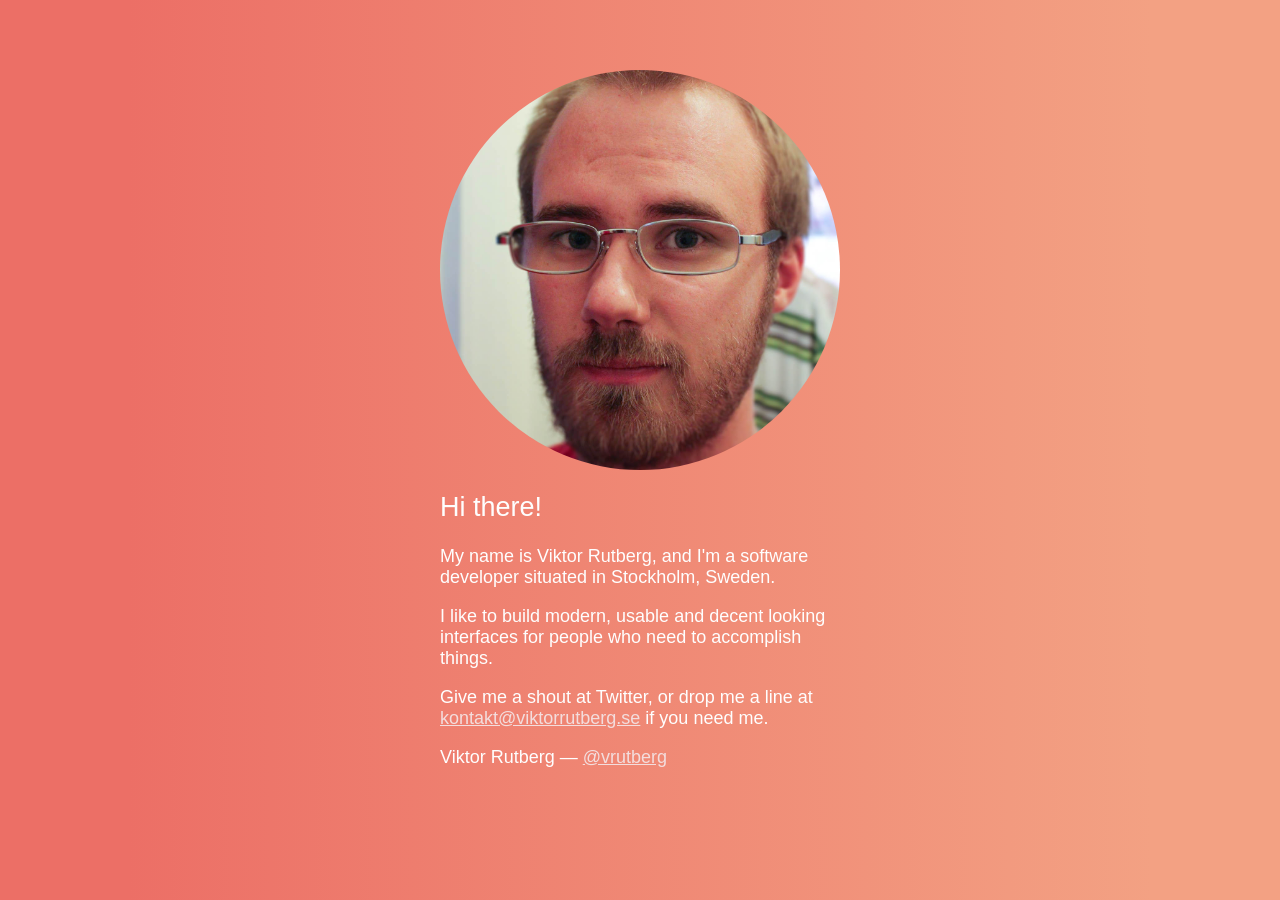
<file: index.html>
<!doctype html>
<html lang="en">
	<head>
		<meta charset="utf-8">
		<meta name="viewport" content="width=device-width">
		<meta http-equiv="X-UA-Compatible" content="IE=edge,chrome=1">

		<meta name="language" content="en">

		<title>Viktor Rutberg</title>

		<link rel="stylesheet" href="style/app.css">
	</head>
	<body>
		<section class="page">
			<figure class="photo-container"></figure>

      <h2>Hi there!</h2>
			<p>My name is Viktor Rutberg, and I'm a software developer situated in Stockholm, Sweden.</p>
			<p>I like to build modern, usable and decent looking interfaces for people who need to accomplish things.</p>
			<p>Give me a shout at Twitter, or drop me a line at <a href="mailto:kontakt@viktorrutberg.se">kontakt@viktorrutberg.se</a> if you need me.</p>
			<p>Viktor Rutberg &mdash; <a target="_blank" href="http://twitter.com/vrutberg">@vrutberg</a></p>
		</section>

		<script type="text/javascript">
		  var _gaq = _gaq || [];
		  _gaq.push(['_setAccount', 'UA-35569952-1']);
		  _gaq.push(['_trackPageview']);

		  (function() {
		    var ga = document.createElement('script'); ga.type = 'text/javascript'; ga.async = true;
		    ga.src = ('https:' == document.location.protocol ? 'https://ssl' : 'http://www') + '.google-analytics.com/ga.js';
		    var s = document.getElementsByTagName('script')[0]; s.parentNode.insertBefore(ga, s);
		  })();
		</script>
	</body>
</html>
</file>
<file: style/app.css>
/*! normalize.css v2.0.1 | MIT License | git.io/normalize */article,aside,details,figcaption,figure,footer,header,hgroup,nav,section,summary{display:block}audio,canvas,video{display:inline-block}audio:not([controls]){display:none;height:0}[hidden]{display:none}html{font-family:sans-serif;-webkit-text-size-adjust:100%;-ms-text-size-adjust:100%}body{margin:0}a:focus{outline:thin dotted}a:active,a:hover{outline:0}h1{font-size:2em}abbr[title]{border-bottom:1px dotted}b,strong{font-weight:bold}dfn{font-style:italic}mark{background:#ff0;color:#000}code,kbd,pre,samp{font-family:monospace,serif;font-size:1em}pre{white-space:pre;white-space:pre-wrap;word-wrap:break-word}q{quotes:"\201C" "\201D" "\2018" "\2019"}small{font-size:80%}sub,sup{font-size:75%;line-height:0;position:relative;vertical-align:baseline}sup{top:-0.5em}sub{bottom:-0.25em}img{border:0}svg:not(:root){overflow:hidden}figure{margin:0}fieldset{border:1px solid #c0c0c0;margin:0 2px;padding:.35em .625em .75em}legend{border:0;padding:0}button,input,select,textarea{font-family:inherit;font-size:100%;margin:0}button,input{line-height:normal}button,html input[type="button"],input[type="reset"],input[type="submit"]{-webkit-appearance:button;cursor:pointer}button[disabled],input[disabled]{cursor:default}input[type="checkbox"],input[type="radio"]{box-sizing:border-box;padding:0}input[type="search"]{-webkit-appearance:textfield;-moz-box-sizing:content-box;-webkit-box-sizing:content-box;box-sizing:content-box}input[type="search"]::-webkit-search-cancel-button,input[type="search"]::-webkit-search-decoration{-webkit-appearance:none}button::-moz-focus-inner,input::-moz-focus-inner{border:0;padding:0}textarea{overflow:auto;vertical-align:top}table{border-collapse:collapse;border-spacing:0}

body {
  background: -webkit-linear-gradient(90deg, #EC6F66 10%, #F3A183 90%); /* Chrome 10+, Saf5.1+ */
  background:    -moz-linear-gradient(90deg, #EC6F66 10%, #F3A183 90%); /* FF3.6+ */
  background:     -ms-linear-gradient(90deg, #EC6F66 10%, #F3A183 90%); /* IE10 */
  background:      -o-linear-gradient(90deg, #EC6F66 10%, #F3A183 90%); /* Opera 11.10+ */
  background:         linear-gradient(90deg, #EC6F66 10%, #F3A183 90%); /* W3C */

	font-size: 18px;
	color: #fefefe;
	font-family: "Helvetica Neue", "helvetica", sans-serif;
	padding: 10px;
	font-weight: 200;
}

.page {
	padding: 10px;
}

h1, h2, h3, h4, h5, h6 {
	font-weight: 200;
}

a {
	color: #F3DDDD;
}

.photo-container {
	width: 100%;
  padding-top: 100%;
	background-image: url('img/viktor.jpg');
	background-position: 50% 50%;
	background-size: cover;
	border-radius: 50%;
}

@media only screen and (min-width: 480px) and (min-device-width: 480px) {
	.page {
		width: 400px;
		margin: 50px auto 0 auto;
	}

	.photo-container {
		width: 100%;
	}
}
</file>
